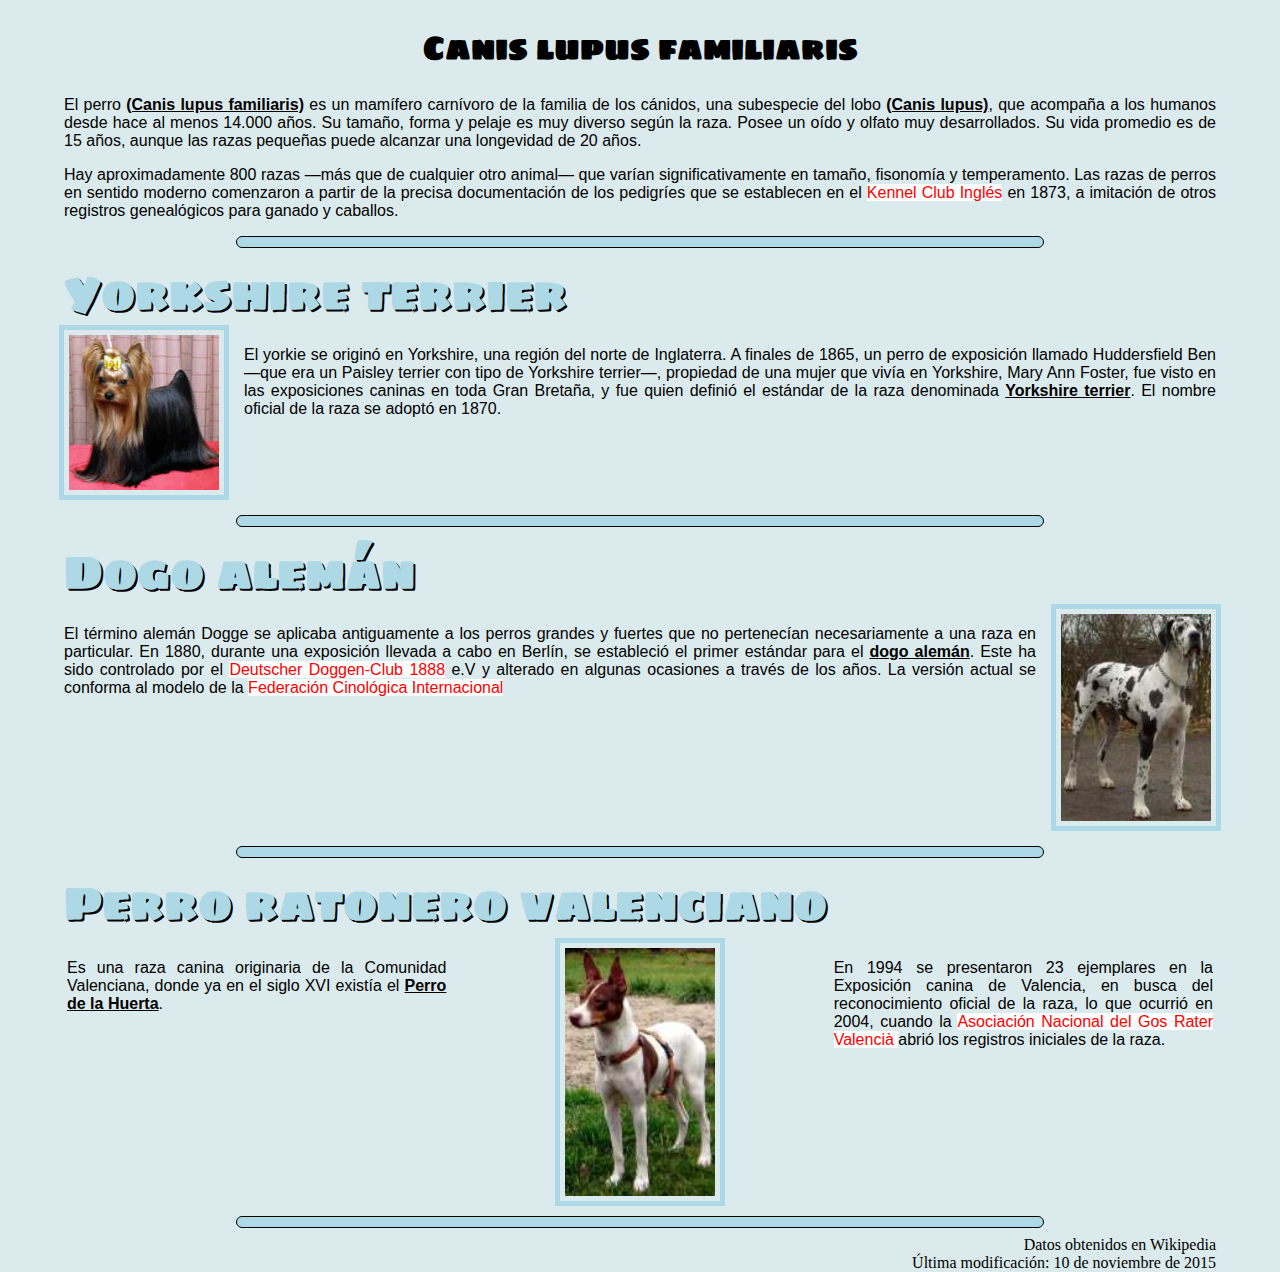
<file: index.html>
<!DOCTYPE html>
<html lang="es">
<head>
  <meta charset="utf-8">
  <title>perros</title>
  <link rel="stylesheet" href="css/perros.css">
</head>

<body>
  <h1>Canis lupus familiaris</h1>

  <p>El perro <b>(Canis lupus familiaris)</b> es un mamífero carnívoro de la familia de los cánidos, 
    una subespecie del lobo <b>(Canis lupus)</b>, que acompaña a los humanos desde hace al menos 14.000
     años. Su tamaño, forma y pelaje es muy diverso según la raza. Posee un oído y olfato muy 
     desarrollados. Su vida promedio es de 15 años, aunque las razas pequeñas puede alcanzar 
     una longevidad de 20 años.</p>

  <p>Hay aproximadamente 800 razas —más que de cualquier otro animal— que varían
     significativamente en tamaño, fisonomía y temperamento. Las razas de perros en sentido
      moderno comenzaron a partir de la precisa documentación de los pedigríes que se establecen
      en el <span class="rojo">Kennel Club Inglés</span> en 1873, a imitación de otros registros genealógicos para ganado
      y caballos.</p>
<hr>
  <h2>Yorkshire terrier</h2>

<img src="imagenes/yorkshire.jpg" class="i1">

  <p>El yorkie se originó en Yorkshire, una región del norte de Inglaterra. A finales de 1865, 
    un perro de exposición llamado Huddersfield Ben —que era un Paisley terrier con tipo de 
    Yorkshire terrier—, propiedad de una mujer que vivía en Yorkshire, Mary Ann Foster, fue 
    visto en las exposiciones caninas en toda Gran Bretaña, y fue quien definió el estándar 
    de la raza denominada <b>Yorkshire terrier</b>. El nombre oficial de la raza se adoptó en 1870.</p>
<hr>
  <h2>Dogo alemán</h2>

<img src="imagenes/dogo-aleman.jpg" class="i2">

  <p>El término alemán Dogge se aplicaba antiguamente a los perros grandes y fuertes que no 
  pertenecían necesariamente a una raza en particular. En 1880, durante una exposición 
  llevada a cabo en Berlín, se estableció el primer estándar para el <b>dogo alemán</b>. Este ha 
  sido controlado por el <span class="rojo">Deutscher Doggen-Club 1888</span> e.V y alterado en algunas ocasiones a 
  través de los años. La versión actual se conforma al modelo de la <span class="rojo">Federación Cinológica 
  Internacional</span>
<hr>
  <h2>Perro ratonero valenciano</h2>
<table><tr>
  <td><p>Es una raza canina originaria de la Comunidad Valenciana, donde ya en el siglo XVI
    existía el <b>Perro de la Huerta</b>.</p></td>

    <td><center><img src="imagenes/ratonero-valenciano.jpg" class="i3"></center></td>

  <td><p>En 1994 se presentaron 23 ejemplares en la Exposición canina de Valencia, en busca
    del reconocimiento oficial de la raza, lo que ocurrió en 2004, cuando la <span class="rojo">Asociación 
    Nacional del Gos Rater Valencià </span>abrió los registros iniciales de la raza.</p></td>

  
    </tr></table>
<hr>
  <dd>Datos obtenidos en Wikipedia</dd>

  <dd>Última modificación: 10 de noviembre de 2015</dd>
</body>
</html>
</file>
<file: css/perros.css>
@font-face {
    font-family: "perros";
    src: url(../fonts/sigmar-one.woff);
}

body{
    width: 90%;
    margin: 0 auto;
    background-color: rgb(219, 234, 236);
}
h1,h2{
    font-family: "perros";
}
p{
    font-family: Arial, Helvetica, sans-serif;
    text-align: justify;
}
h1{
    text-align: center;

}
h2{
    color: lightblue;
    text-shadow: 2px 2px black;
    font-size: 45px;
    margin: 0;
}
hr{
    background-color: lightblue;
    height: 10px;
    border: 1px solid black;
    border-radius: 30px ;
    width: 70% ;
    clear: both; 
}
.rojo{
    background-color: white;
    color: red;
}
b{
    text-decoration: underline;
}
dd{
    text-align: right;
}
.i1{
    float: left;
    margin-bottom:20px;
    margin-right: 20px;
}
.i2{
    float: right;
    margin-bottom:20px;
    margin-left: 20px;
}
/* #ratonero{
    text-align: center;
} */

/* #ratIzqda{
    position: absolute;
    top: 95%;
    left: 50px;
    width: 30%;
}
#ratDercha{
    width: 30%;
    position: absolute;
    top: 95%;
    right: 50px;
} */
img{
    width: 150px;
    border: 5px solid rgb(219, 234, 236);
    outline: 5px solid lightblue;

}
td{
    width: 33%;;
    /* border: 1px solid black; */
    vertical-align: top;
}
</file>
